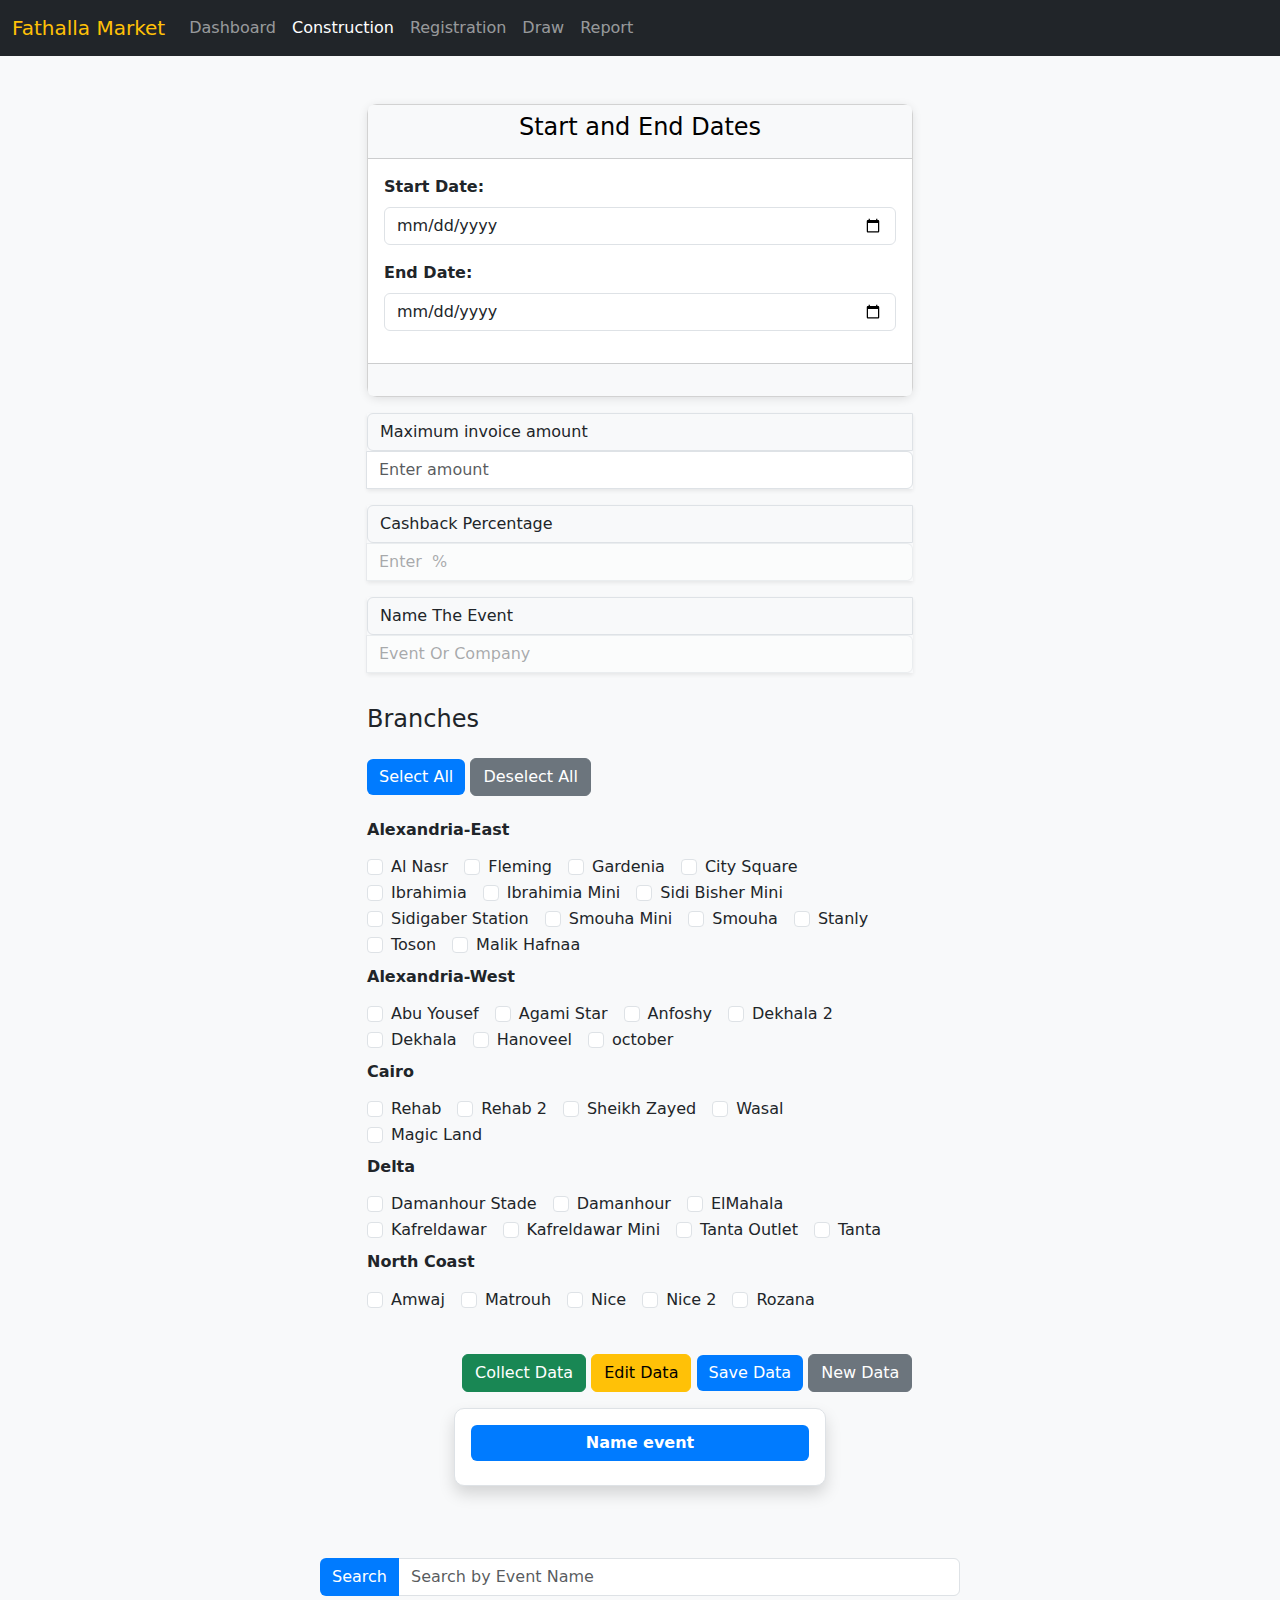
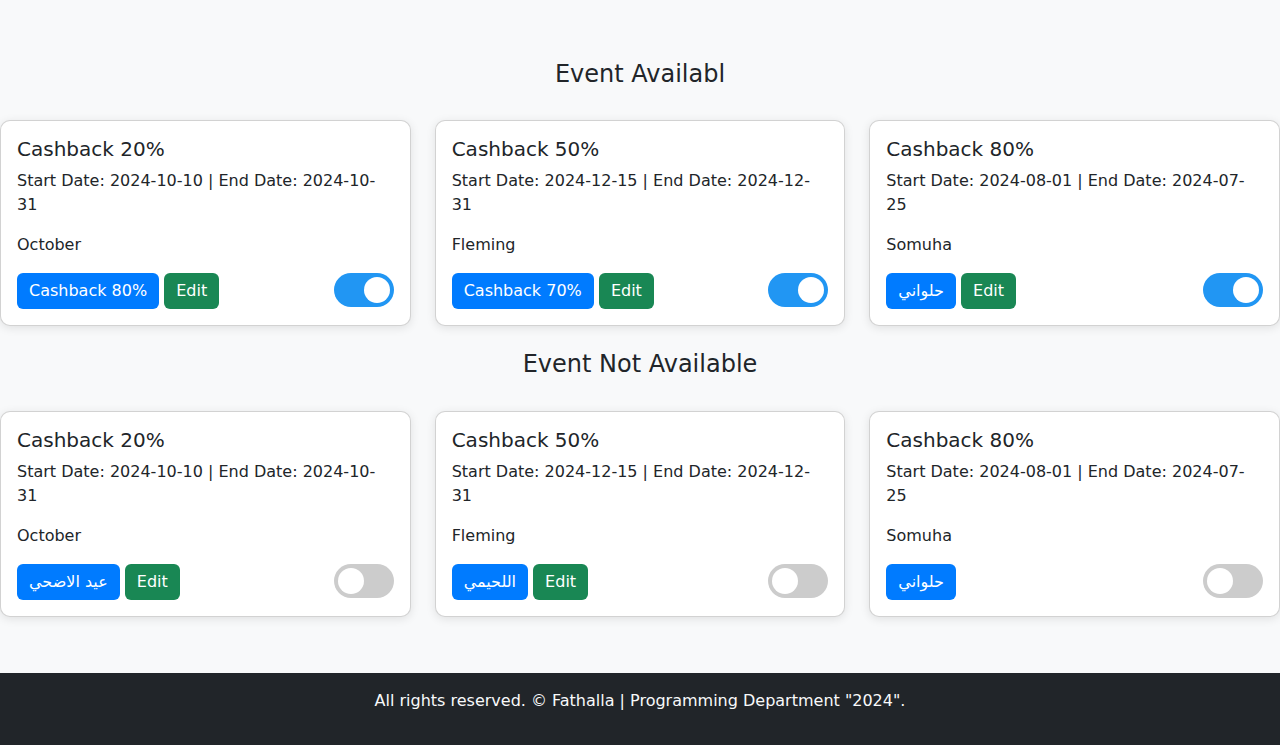
<file: Construction.html>
<!DOCTYPE html>
<html lang="en">
<head>
    <meta charset="UTF-8">
    <meta name="viewport" content="width=device-width, initial-scale=1.0">
    <title>Dashboard</title>
    <!-- Bootstrap CSS -->
    <link rel="stylesheet" href="css/bootstrap.min.css">
    <!--  Custom CSS -->
    <link rel="stylesheet" href="css/stylee.css">      
</head>
<body>
    <header>

    </header>

    <nav class="navbar navbar-expand-lg navbar-dark bg-dark">
            <div class="container-fluid">
                    <a href="index.html" class="navbar-brand text-warning">Fathalla Market</a>

                    <button class="navbar-toggler" type="button" data-bs-toggle="collapse" data-bs-target="#navbarNav" aria-controls="navbarNav" aria-expanded="false" aria-label="Toggle navigation">
                        <span class="navbar-toggler-icon"></span>
                    </button>

                <div class="collapse navbar-collapse" id="navbarNav">
                    <ul class="navbar-nav ">
                        <li class="nav-item">
                            <a class="nav-link " href="Dashboard.html">Dashboard</a>
                    </li>
                        <li class="nav-item">
                                <a class="nav-link active" href="#">Construction</a>
                        </li>
                        <li class="nav-item"></li>
                            <a class="nav-link" href="Registration.html">Registration</a>
                        </li>
                        <li class="nav-item">
                            <a class="nav-link" href="Draw.html">Draw</a>
                        </li>
                        <li class="nav-item">
                            <a class="nav-link" href="Report.html">Report</a>
                        </li>
                    </ul>
                </div>
            </div>
    </nav>

<main>

    <section>
        <div class="container mt-5">
            <div class="row justify-content-center">
                
                <div class="col-md-6">
                    <div class="card">
                        <div class="card-header bg-light text-black text-center">
                            <h4> Start and End Dates</h4>
                        </div>

                 <!-- Date Form -->
                        <div class="card-body">
                            <form id="dateForm">
                
                                <div class="mb-3">
                                    <label for="startDate" class="form-label">Start Date:</label>
                                    <input type="date" class="form-control" id="startDate" name="startDate" required>
                                </div>
                                <div class="mb-3">
                                    <label for="endDate" class="form-label">End Date:</label>
                                    <input type="date" class="form-control" id="endDate" name="endDate" required>
                                </div>
                            </form>
                        </div>

                        <div class="card-footer text-center bg-light">
                            <p id="output" class="text-dark bg-light"></p>
                        </div>
                    </div>
                </div>
            </div>
        </div>
    

        <!-- Invoice and Cashback Input -->
        <div class="container mt-3">
            <div class="row">
                <div class="col-md-6 offset-md-3">
                    <div class="input-group shadow-sm">
                        <label for="invoice" class="input-group-text w-100">Maximum invoice amount</label>
                        <input type="number" id="invoice" class="form-control" placeholder="Enter amount">
                    </div>
                </div>
            </div>
        </div>
        
        <div class="container mt-3">
            <div class="row">
                <div class="col-md-6 offset-md-3">
                    <div class="input-group shadow-sm">
                        <label for="Cashback" class="input-group-text text-capitalize w-100">Cashback percentage</label>
                        <input type="number" id="Cashback" class="form-control opacity-50" placeholder="Enter  %">
                    </div>
                </div>
            </div>
        </div>
        
        <div class="container mt-3">
            <div class="row">
                <div class="col-md-6 offset-md-3">
                    <div class="input-group shadow-sm">
                        <label for="event" class="input-group-text text-capitalize w-100">Name the event</label>
                        <input type="text" id="event" class="form-control opacity-50" placeholder="Event Or Company">
                    </div>
                </div>
            </div>
        </div>


        <!-- Checkbox Select/Deselect -->
        <div class="container mt-3">
            <div class="row">
                <div class="col-md-6 offset-md-3">
                    <h4 class="py-3">Branches</h4>
                    <button class="btn btn-primary mb-3" id="selectAllBtn" type="button">Select All</button>
                    <button class="btn btn-secondary mb-3" id="deselectAllBtn" type="button">Deselect All</button>
    
                    <h6 class="py-2 fw-bold">Alexandria-East</h6>
    
                    <form class="d-flex flex-wrap" id="branchForm">
            
                <div class="form-check me-3">
                <input class="form-check-input" type="checkbox" value="Al Nasr" id="checkbox2">
                <label class="form-check-label" for="checkbox2">
                    Al Nasr
                </label>
                </div>

            <div class="form-check me-3">
                <input class="form-check-input" type="checkbox" value="Fleming" id="checkbox3">
                <label class="form-check-label" for="checkbox3">
                    Fleming
                </label>
            </div>
            <div class="form-check me-3">
                <input class="form-check-input" type="checkbox" value="Gardenia" id="checkbox4">
                <label class="form-check-label" for="checkbox4">
                    Gardenia
                </label>
            </div>
            <div class="form-check me-3">
                <input class="form-check-input" type="checkbox" value="City Square" id="checkbox5">
                <label class="form-check-label" for="checkbox5">
                    City Square
                </label>
            </div>
            <div class="form-check me-3">
                <input class="form-check-input" type="checkbox" value="Ibrahimia" id="checkbox6">
                <label class="form-check-label" for="checkbox6">
                    Ibrahimia
                </label>
            </div>
            <div class="form-check me-3">
                <input class="form-check-input" type="checkbox" value="Ibrahimia Mini" id="checkbox7">
                <label class="form-check-label" for="checkbox7">
                    Ibrahimia Mini
                </label>
            </div>
            <div class="form-check me-3">
                <input class="form-check-input" type="checkbox" value="Sidi Bisher Mini" id="checkbox8">
                <label class="form-check-label" for="checkbox8">
                    Sidi Bisher Mini
                </label>
            </div>
            <div class="form-check me-3">
                <input class="form-check-input" type="checkbox" value="Sidigaber Station" id="checkbox9">
                <label class="form-check-label" for="checkbox9">
                    Sidigaber Station
                </label>
            </div>
            <div class="form-check me-3">
                <input class="form-check-input" type="checkbox" value="Smouha Mini" id="checkbox9">
                <label class="form-check-label" for="checkbox10">
                    Smouha Mini
                </label>
            </div>
            <div class="form-check me-3">
                <input class="form-check-input" type="checkbox" value="Smouha" id="checkbox9">
                <label class="form-check-label" for="checkbox11">
                    Smouha
                </label>
            </div>
            <div class="form-check me-3">
                <input class="form-check-input" type="checkbox" value="Stanly" id="checkbox9">
                <label class="form-check-label" for="checkbox12">
                    Stanly
                </label>
            </div>
            <div class="form-check me-3">
                <input class="form-check-input" type="checkbox" value="Toson" id="checkbox9">
                <label class="form-check-label" for="checkbox13">
                    Toson
                </label>
            </div>
            <div class="form-check me-3">
                <input class="form-check-input" type="checkbox" value="Malik Hafnaa" id="checkbox9">
                <label class="form-check-label" for="checkbox14">
                    Malik Hafnaa
                </label>
            </div>

                
            <h6 class="py-2 fw-bold">Alexandria-West</h6> <!-- Will display on its own line -->

            <div class="form-check me-3">
                <input class="form-check-input" type="checkbox" value="Abu Yousef" id="checkbox9">
                <label class="form-check-label" for="checkbox15">
                    Abu Yousef
                </label>
            </div>
            <div class="form-check me-3">
                <input class="form-check-input" type="checkbox" value="Agami Star" id="checkbox9">
                <label class="form-check-label" for="checkbox16">
                    Agami Star
                </label>
            </div>
            <div class="form-check me-3">
                <input class="form-check-input" type="checkbox" value="Anfoshy" id="checkbox9">
                <label class="form-check-label" for="checkbox17">
                    Anfoshy
                </label>
            </div>
            <div class="form-check me-3">
                <input class="form-check-input" type="checkbox" value="Dekhala 2" id="checkbox9">
                <label class="form-check-label" for="checkbox18">
                    Dekhala 2
                </label>
            </div>
            <div class="form-check me-3">
                <input class="form-check-input" type="checkbox" value="Dekhala" id="checkbox9">
                <label class="form-check-label" for="checkbox19">
                    Dekhala
                </label>
            </div>
            <div class="form-check me-3">
                <input class="form-check-input" type="checkbox" value="Hanoveel" id="checkbox9">
                <label class="form-check-label" for="checkbox20">
                    Hanoveel
                </label>
            </div>
            <div class="form-check me-3">
                <input class="form-check-input" type="checkbox" value="october" id="checkbox9">
                <label class="form-check-label" for="checkbox21">
                    october
                </label>
            </div>

            <h6 class="py-2 fw-bold">Cairo</h6> <!-- Will display on its own line -->

            <div class="form-check me-3">
                <input class="form-check-input" type="checkbox" value="Rehab" id="checkbox9">
                <label class="form-check-label" for="checkbox22">
                    Rehab
                </label>
            </div>
            <div class="form-check me-3">
                <input class="form-check-input" type="checkbox" value="Rehab 2" id="checkbox9">
                <label class="form-check-label" for="checkbox23">
                    Rehab 2
                </label>
            </div>
            <div class="form-check me-3">
                <input class="form-check-input" type="checkbox" value="Sheikh Zayed" id="checkbox9">
                <label class="form-check-label" for="checkbox24">
                    Sheikh Zayed
                </label>
            </div>
            <div class="form-check me-3">
                <input class="form-check-input" type="checkbox" value="Wasal" id="checkbox9">
                <label class="form-check-label" for="checkbox25">
                    Wasal
                </label>
            </div>
            <div class="form-check me-3">
                <input class="form-check-input" type="checkbox" value="Magic Land" id="checkbox9">
                <label class="form-check-label" for="checkbox26">
                    Magic Land
                </label>
            </div>

            <h6 class="py-2 fw-bold">Delta</h6> <!-- Will display on its own line -->

            <div class="form-check me-3">
                <input class="form-check-input" type="checkbox" value="Damanhour Stade" id="checkbox9">
                <label class="form-check-label" for="checkbox27">
                    Damanhour Stade
                </label>
            </div>
            <div class="form-check me-3">
                <input class="form-check-input" type="checkbox" value="Damanhour" id="checkbox9">
                <label class="form-check-label" for="checkbox28">
                    Damanhour
                </label>
            </div>
            <div class="form-check me-3">
                <input class="form-check-input" type="checkbox" value="ElMahala" id="checkbox9">
                <label class="form-check-label" for="checkbox29">
                    ElMahala
                </label>
            </div>
            <div class="form-check me-3">
                <input class="form-check-input" type="checkbox" value="Kafreldawar" id="checkbox9">
                <label class="form-check-label" for="checkbox30">
                    Kafreldawar
                </label>
            </div>
            <div class="form-check me-3">
                <input class="form-check-input" type="checkbox" value="Kafreldawar Mini" id="checkbox9">
                <label class="form-check-label" for="checkbox31">
                    Kafreldawar Mini
                </label>
            </div>
            <div class="form-check me-3">
                <input class="form-check-input" type="checkbox" value="Tanta Outlet" id="checkbox9">
                <label class="form-check-label" for="checkbox32">
                    Tanta Outlet
                </label>
            </div>
            <div class="form-check me-3">
                <input class="form-check-input" type="checkbox" value="Tanta" id="checkbox9">
                <label class="form-check-label" for="checkbox33">
                    Tanta
                </label>
            </div>
            <h6 class="py-2 fw-bold">North Coast</h6> <!-- Will display on its own line -->

            <div class="form-check me-3">
                <input class="form-check-input" type="checkbox" value="Amwaj" id="checkbox9">
                <label class="form-check-label" for="checkbox34">
                    Amwaj
                </label>
            </div>
            <div class="form-check me-3">
                <input class="form-check-input" type="checkbox" value="Matrouh" id="checkbox9">
                <label class="form-check-label" for="checkbox35">
                    Matrouh
                </label>
            </div>
            <div class="form-check me-3">
                <input class="form-check-input" type="checkbox" value="Nice" id="checkbox9">
                <label class="form-check-label" for="checkbox36">
                    Nice
                </label>
            </div>
            <div class="form-check me-3">
                <input class="form-check-input" type="checkbox" value="Nice 2" id="checkbox9">
                <label class="form-check-label" for="checkbox37">
                    Nice 2
                </label>
            </div>
            <div class="form-check me-3">
                <input class="form-check-input" type="checkbox" value="Rozana" id="checkbox9">
                <label class="form-check-label" for="checkbox38">
                    Rozana
                </label>
            </div>

        </form>
        </div>
        </div>
        </div>

   <!-- Buttons in one line -->
   <div class="container mt-3 py-4">
        <div class="row">
             <div class="col-md-6 offset-md-4 ">
                <button class="btn btn-success" id="collectDataBtn" type="button">Collect Data</button>
                <button class="btn btn-warning" id="editDataBtn" type="button">Edit Data</button>
                <button class="btn btn-primary" id="saveDataBtn" type="button">Save Data</button>
                <button class="btn btn-secondary" id="newDataBtn" type="button">New Data</button>
             </div>
        </div>
    
            <!-- Display Collected Data -->
                <div class="card col-md-4 offset-md-4 mt-3  shadow border p-3 ">
                    <h5 class="btn btn-primary fw-bold" id="eventHeading">Name event</h5> <!-- This heading will be updated -->
                    <div id="displayData" class=""></div>
                </div>

    </div>
 </div>
    </section>
    <section>
        <div class="bg-light py-5">

            <!-- Search Bar and Filter Button -->
        <div class="mb-5 col-md-6 offset-md-3">
            <div class="input-group">
            <button class="btn btn-primary" onclick="filterEvents()">Search</button>
            <input type="text" id="searchInput" class="form-control " placeholder="Search by Event Name">
            </div>
        </div>
    
        <div class="row" id="eventList">

         <!-- Cards Section Event Available -->
            <h4 class="text-center py-3">Event Availabl </h4>

                        <div class="col-md-4 py-2">
                            <div class="card">
                                <div class="card-body">
                                    <h5 class="card-title">Cashback 20%</h5>
                                    <p class="card-text">Start Date: 2024-10-10 | End Date: 2024-10-31</p>
                                    <p>October</p>
                                    <a href="#" class="btn btn-primary">Cashback 80%</a>
                                    <button type="button" class="btn edit-btn">Edit</button>
                                    <label class="switch float-end">
                                        <input type="checkbox" id="toggleSwitch" checked>
                                        <span class="slider"></span>
                                    </label>
                                </div>
                            </div>
                        </div>
                
                        <div class="col-md-4 py-2">
                            <div class="card">
                                <div class="card-body">
                                    <h5 class="card-title">Cashback 50%</h5>
                                    <p class="card-text">Start Date: 2024-12-15 | End Date: 2024-12-31</p>
                                    <p>Fleming</p>
                                    <a href="#" class="btn btn-primary">Cashback 70%</a>
                                    <button type="button" class="btn edit-btn">Edit</button>
                                    <label class="switch float-end">
                                        <input type="checkbox" id="toggleSwitch" checked>
                                        <span class="slider"></span>
                                    </label>
                                </div>
                            </div>
                        </div>
                
                        <div class="col-md-4 py-2">
                            <div class="card">
                                <div class="card-body">
                                    <h5 class="card-title">Cashback 80%</h5>
                                    <p class="card-text">Start Date: 2024-08-01 | End Date: 2024-07-25</p>
                                    <p>Somuha</p>
                                    <a href="#" class="btn btn-primary">حلواني</a>
                                    <button type="button" class="btn edit-btn">Edit</button>
                                    <label class="switch float-end">
                                        <input type="checkbox" id="toggleSwitch" checked>
                                        <span class="slider"></span>
                                    </label>
                                </div>
                            </div>
                        </div>

        <!-- Cards Section Not Available -->
                <h4 class="text-center py-3 ">Event Not Available</h4>

                        <div class="col-md-4 py-2">
                            <div class="card ">
                                <div class="card-body ">
                                    <h5 class="card-title ">Cashback 20%</h5>
                                    <p class="card-text ">Start Date: 2024-10-10 | End Date: 2024-10-31</p>
                                    <p>October</p>
                                    <a href="#" class="btn btn-primary"">عيد الاضحي </a>
                                    <!-- btn Edit  -->
                                    <button type="button" class="btn edit-btn">Edit</button>
                                    <label class="switch float-end ">
                                        <input type="checkbox" id="toggleSwitch">
                                        <span class="slider"></span>
                                    </label>
                                </div>
                            </div>
                        </div>

                        <div class="col-md-4 py-2">
                            <div class="card">
                                <div class="card-body">
                                    <h5 class="card-title">Cashback 50%</h5>
                                    <p class="card-text">Start Date: 2024-12-15 | End Date: 2024-12-31</p>
                                    <p>Fleming</p>
                                    <a href="#" class="btn btn-primary">اللحيمي</a>
                                    <!-- btn Edit  -->
                                    <button type="button" class="btn edit-btn">Edit</button>
                                    <label class="switch float-end ">
                                        <input type="checkbox" id="toggleSwitch  " >
                                        <span class="slider"></span>
                                    </label>
                                </div>
                            </div>
                        </div>

                        <div class="col-md-4 py-2">
                            <div class="card">
                                <div class="card-body">
                                    <h5 class="card-title">Cashback 80%</h5>
                                    <p class="card-text">Start Date: 2024-08-01 | End Date: 2024-07-25</p>
                                    <p>Somuha</p>
                                        <a href="#" class="btn btn-primary">حلواني </a>
                                        <label class="switch float-end ">
                                            <input type="checkbox" id="toggleSwitch ">
                                            <span class="slider"></span>
                                        </label>
                                </div>
                            </div>
                        </div>

                
        </div>
        </div>
    </section>

</main>

    <!-- Footer -->
    <footer class="bg-dark text-light text-center py-3 ">
        <div class="container">
        <p>All rights reserved. © Fathalla | Programming Department "2024".</p>
        </div>
    </footer>



    
    <!-- Bootstrap JS and dependencies -->
    <script src="https://code.jquery.com/jquery-3.5.1.slim.min.js"></script>
    <script src="https://cdn.jsdelivr.net/npm/@popperjs/core@2.0.7/dist/umd/popper.min.js"></script>
    <script src="https://stackpath.bootstrapcdn.com/bootstrap/4.5.2/js/bootstrap.min.js"></script>
    <script src="https://cdn.jsdelivr.net/npm/@popperjs/core@2.0.7/dist/umd/popper.min.js"></script>

    <!-- JavaScript --> 
    <script src="js/bootstrap.bundle.min.js"></script>
    <script src="js/scripts.js"></script>

        <!-- Scripts -->
        <script>
            // Select/Deselect functionality for checkboxes
            document.getElementById('selectAllBtn').addEventListener('click', function() {
                document.querySelectorAll('#branchForm input[type="checkbox"]').forEach(checkbox => {
                    checkbox.checked = true;
                });
            });
        
            document.getElementById('deselectAllBtn').addEventListener('click', function() {
                document.querySelectorAll('#branchForm input[type="checkbox"]').forEach(checkbox => {
                    checkbox.checked = false;
                });
            });
        
            // Collect and display form data
            document.getElementById('collectDataBtn').addEventListener('click', function() {
                // Get the values from the form
                const startDate = document.getElementById('startDate').value;
                const endDate = document.getElementById('endDate').value;
                const invoiceAmount = document.getElementById('invoice').value;
                const cashbackPercentage = document.getElementById('Cashback').value;
                const eventName = document.getElementById('event').value;
        
                // Get checked branches
                let branches = [];
                document.querySelectorAll('#branchForm input[type="checkbox"]:checked').forEach(checkbox => {
                    branches.push(checkbox.value);
                });
        
                // Display collected data
                const displayData = document.getElementById('displayData');
                displayData.innerHTML = `
                    <p><strong>Start Date:</strong> ${startDate}</p>
                    <p><strong>End Date:</strong> ${endDate}</p>
                    <p><strong>Invoice Amount:</strong> ${invoiceAmount}</p>
                    <p><strong>Cashback Percentage:</strong> ${cashbackPercentage}</p>
                    <p><strong>Event Name:</strong> ${eventName}</p>
                    <p><strong>Selected Branches:</strong> ${branches.join(', ')}</p>
                `;
        
                // Disable form inputs after collecting data
                document.querySelectorAll('input').forEach(input => {
                    input.disabled = true;
                });
            });
        
            // Edit Data functionality
            document.getElementById('editDataBtn').addEventListener('click', function() {
                // Enable form inputs for editing
                document.querySelectorAll('input').forEach(input => {
                    input.disabled = false;
                });
            });
        
            // Save Data functionality
            document.getElementById('saveDataBtn').addEventListener('click', function() {
                // Keep the data displayed as saved
                alert('Data has been saved.');
        
                // Disable all inputs again after saving
                document.querySelectorAll('input').forEach(input => {
                    input.disabled = true;
                });
            });
        
            // New Data functionality
            document.getElementById('newDataBtn').addEventListener('click', function() {
                // Clear all form fields and checkboxes
                document.querySelectorAll('input').forEach(input => {
                    input.disabled = false; // Enable inputs
                    input.value = ''; // Clear text fields
                    input.checked = false; // Clear checkboxes
                });
        
                // Clear the displayed data
                document.getElementById('displayData').innerHTML = '';
            });
        </script>
     <script>
        // Get the event input field and the event heading
        const eventInput = document.getElementById('event');
        const eventHeading = document.getElementById('eventHeading');
    
        // Add an event listener to the event input field to detect changes
        eventInput.addEventListener('input', function() {
            // Update the event heading with the current input value or default text if empty
            eventHeading.textContent = eventInput.value || 'Name the event';
        });
    </script>
</body>
</html>
</file>
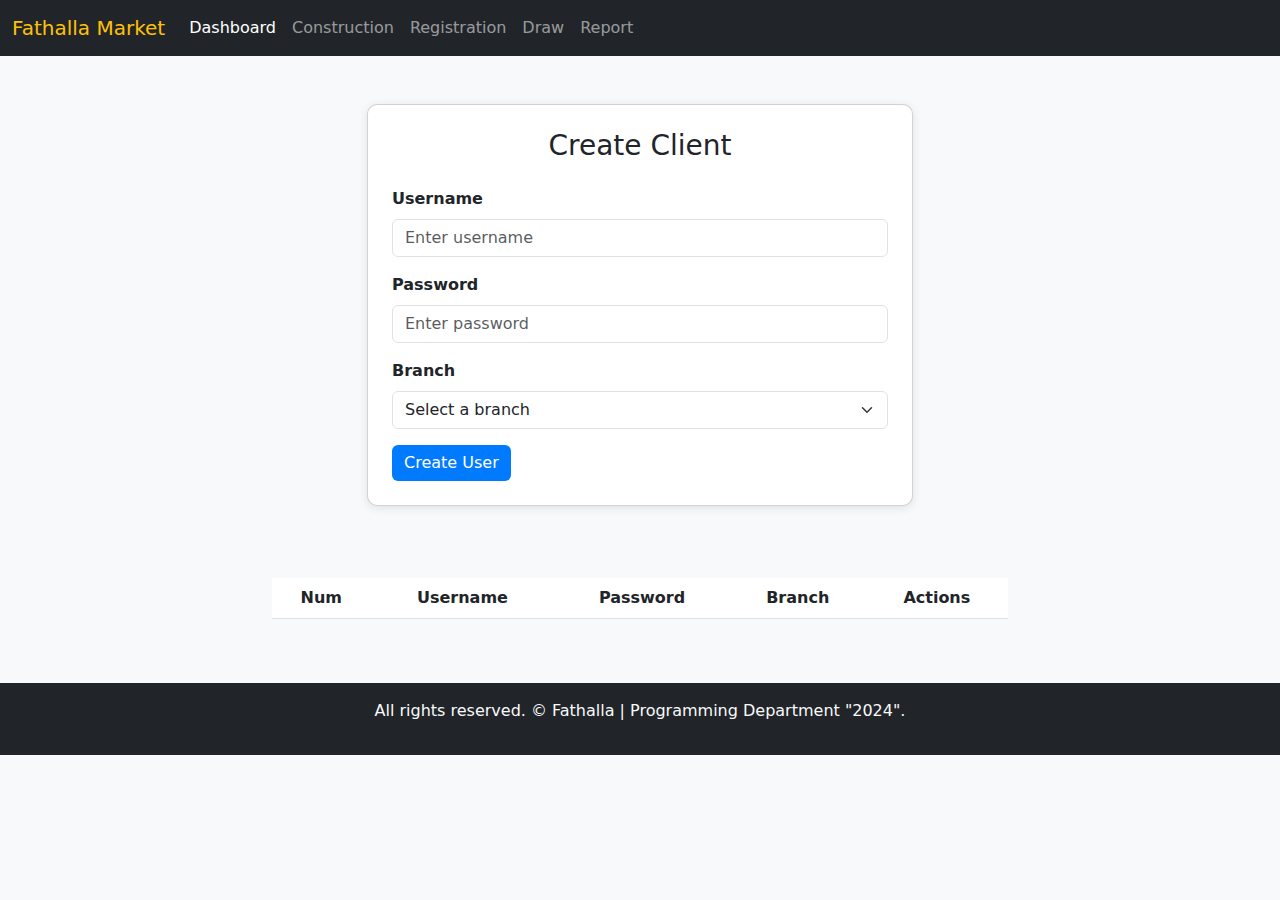
<file: Dashboard.html>
<!DOCTYPE html>
<html lang="en">
<head>
    <meta charset="UTF-8">
    <meta name="viewport" content="width=device-width, initial-scale=1.0">
    <title>Dashboard</title>
    <!-- Bootstrap CSS -->
    <link rel="stylesheet" href="css/bootstrap.min.css">
    <!--  Custom CSS -->
    <link rel="stylesheet" href="css/stylee.css">    
</head>

<body>

<nav class="navbar navbar-expand-lg navbar-dark bg-dark">
        <div class="container-fluid">
                <a href="index.html" class="navbar-brand text-warning">Fathalla Market</a>

                <button class="navbar-toggler" type="button" data-bs-toggle="collapse" data-bs-target="#navbarNav" aria-controls="navbarNav" aria-expanded="false" aria-label="Toggle navigation">
                    <span class="navbar-toggler-icon"></span>
                </button>

            <div class="collapse navbar-collapse" id="navbarNav">
                <ul class="navbar-nav ">
                    <li class="nav-item">
                        <a class="nav-link active " href="Dashboard.html">Dashboard</a>
                </li>
                    <li class="nav-item">
                            <a class="nav-link " href="Construction.html">Construction</a>
                    </li>
                    <li class="nav-item"></li>
                        <a class="nav-link" href="Registration.html">Registration</a>
                    </li>
                    <li class="nav-item">
                        <a class="nav-link" href="Draw.html">Draw</a>
                    </li>
                    <li class="nav-item">
                        <a class="nav-link" href="Report.html">Report</a>
                    </li>
                </ul>
            </div>
        </div>
</nav>

<div class="container">
    <div class="row justify-content-center">
        <div class="col-lg-6">
            <div class="card p-4 mt-5">
                <h3 class="text-center mb-4">Create Client</h3>
                <form id="userForm">
                    <div class="mb-3">
                        <label for="username" class="form-label">Username</label>
                        <input type="text" class="form-control" id="username" placeholder="Enter username" required>
                    </div>
                    <div class="mb-3">
                        <label for="password" class="form-label">Password</label>
                        <input type="password" class="form-control" id="password" placeholder="Enter password" required>
                    </div>
                    <div class="mb-3">
                        <label for="branch" class="form-label">Branch</label>
                        <select class="form-select" id="branch" required>
                            <option value="">Select a branch</option>
                            <option value="New York">New York</option>
                            <option value="Los Angeles">Los Angeles</option>
                            <option value="Chicago">Chicago</option>
                            <option value="San Francisco">San Francisco</option>
                        </select>
                    </div>
                    <input type="hidden" id="editingUserId"> <!-- Hidden field to track editing user -->
                    <button type="submit" class="btn btn-primary" id="submitButton">Create User</button>
                </form>
                <div class="alert alert-success mt-3 d-none" id="successMsg">
                    User has been created successfully!
                </div>
                <div class="alert alert-danger mt-3 d-none" id="errorMsg">
                    Please fill out all fields!
                </div>
            </div>
        </div>
    </div>

    <!-- User table -->
    <div class="row justify-content-center py-5 text-center ">
        <div class="col-lg-8">
            <table class="table table-striped mt-4 " id="userTable">
                <thead>
                    <tr>
                        <th>Num</th>
                        <th>Username</th>
                        <th>Password</th>
                        <th>Branch</th>
                        <th>Actions</th>
                    </tr>
                </thead>
                <tbody class="py-5">
                    <!-- Users will be added dynamically here -->
                </tbody>
            </table>
        </div>
    </div>
</div>

<!-- Custom JS -->
<script>
    let userCount = 0; // To keep track of the number of users created
    let users = []; // To store users data

    document.getElementById('userForm').addEventListener('submit', function(e) {
        e.preventDefault(); // Prevent form submission

        // Get form values
        var username = document.getElementById('username').value;
        var password = document.getElementById('password').value;
        var branch = document.getElementById('branch').value;
        var editingUserId = document.getElementById('editingUserId').value;

        // Validate form inputs
        if(username === "" || password === "" || branch === "") {
            document.getElementById('errorMsg').classList.remove('d-none');
            document.getElementById('successMsg').classList.add('d-none');
        } else {
            document.getElementById('errorMsg').classList.add('d-none');
            document.getElementById('successMsg').classList.remove('d-none');

            if (editingUserId) {
                // Update existing user
                updateUser(editingUserId, username, password, branch);
            } else {
                // Add new user to the table
                addUserToTable(username, password, branch);
            }

            // Clear form fields after submission
            document.getElementById('userForm').reset();
            document.getElementById('editingUserId').value = ""; // Reset editing flag
            document.getElementById('submitButton').textContent = "Create User"; // Change button text back
        }
    });

    function addUserToTable(username, password, branch) {
        userCount++; // Increment user count

        let user = {
            id: userCount,
            username: username,
            password: password,
            branch: branch
        };

        users.push(user);

        // Create a new row
        var table = document.getElementById('userTable').getElementsByTagName('tbody')[0];
        var newRow = table.insertRow();

        // Insert cells
        var cell1 = newRow.insertCell(0);
        var cell2 = newRow.insertCell(1);
        var cell3 = newRow.insertCell(2);
        var cell4 = newRow.insertCell(3);
        var cell5 = newRow.insertCell(4);

        // Add content to cells
        cell1.innerHTML = userCount; // User count as the ID
        cell2.innerHTML = username;
        cell3.innerHTML = password; // In a real app, you wouldn't display passwords!
        cell4.innerHTML = branch;
        cell5.innerHTML = `<button class="btn btn-warning btn-sm" onclick="editUser(${userCount})">Edit</button>`;
    }

    function editUser(userId) {
        let user = users.find(u => u.id === userId);

        if (user) {
            document.getElementById('username').value = user.username;
            document.getElementById('password').value = user.password;
            document.getElementById('branch').value = user.branch;
            document.getElementById('editingUserId').value = user.id; // Set the editing ID
            document.getElementById('submitButton').textContent = "Save Changes"; // Change button text
        }
    }

    function updateUser(userId, username, password, branch) {
        let userIndex = users.findIndex(u => u.id === parseInt(userId));

        if (userIndex > -1) {
            users[userIndex].username = username;
            users[userIndex].password = password;
            users[userIndex].branch = branch;

            // Update the table row
            let table = document.getElementById('userTable').getElementsByTagName('tbody')[0];
            let row = table.rows[userIndex];

            row.cells[1].innerHTML = username;
            row.cells[2].innerHTML = password;
            row.cells[3].innerHTML = branch;
        }
    }
</script>

<!-- Footer -->
<footer class="bg-dark text-light text-center py-3 ">
    <div class="container">
<p>All rights reserved. © Fathalla | Programming Department "2024".</p>
    </div>
</footer>





<!-- Bootstrap JS and dependencies -->
<script src="https://code.jquery.com/jquery-3.5.1.slim.min.js"></script>
<script src="https://cdn.jsdelivr.net/npm/@popperjs/core@2.0.7/dist/umd/popper.min.js"></script>
<script src="https://stackpath.bootstrapcdn.com/bootstrap/4.5.2/js/bootstrap.min.js"></script>
<script src="https://cdn.jsdelivr.net/npm/@popperjs/core@2.0.7/dist/umd/popper.min.js"></script>

<!-- JavaScript -->
<script src="js/bootstrap.bundle.min.js"></script>
<script src="js/scripts.js"></script>

</body>
</html>
</file>
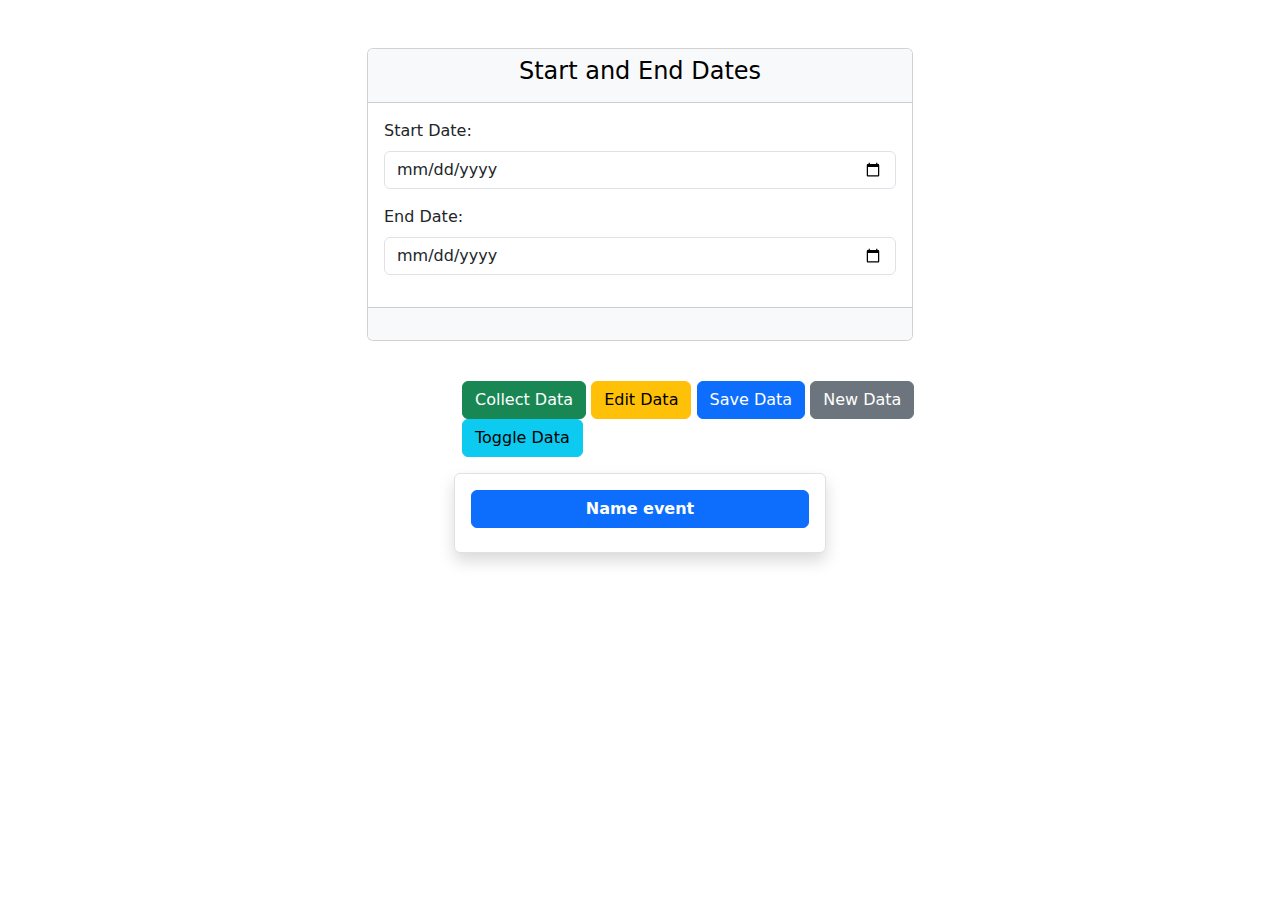
<file: test.html>
<!DOCTYPE html>
<html lang="en">
<head>
    <meta charset="UTF-8">
    <meta name="viewport" content="width=device-width, initial-scale=1.0">
    <title>Form Data Collection</title>
    <link href="https://cdn.jsdelivr.net/npm/bootstrap@5.3.0/dist/css/bootstrap.min.css" rel="stylesheet">
</head>
<body>

    <section>
        <div class="container mt-5">
            <div class="row justify-content-center">
                <div class="col-md-6">
                    <div class="card">
                        <div class="card-header bg-light text-black text-center">
                            <h4> Start and End Dates</h4>
                        </div>
                        <div class="card-body">
                            <form id="dateForm">
                                <div class="mb-3">
                                    <label for="startDate" class="form-label">Start Date:</label>
                                    <input type="date" class="form-control" id="startDate" name="startDate" required>
                                </div>
                                <div class="mb-3">
                                    <label for="endDate" class="form-label">End Date:</label>
                                    <input type="date" class="form-control" id="endDate" name="endDate" required>
                                </div>
                            </form>
                        </div>
                        <div class="card-footer text-center bg-light">
                            <p id="output" class="text-dark bg-light"></p>
                        </div>
                    </div>
                </div>
            </div>
        </div>
    
        <!-- Other Input Sections -->
    
        <div class="container mt-3 py-4">
            <div class="row">
                <div class="col-md-6 offset-md-4 ">
                    <button class="btn btn-success" id="collectDataBtn" type="button">Collect Data</button>
                    <button class="btn btn-warning" id="editDataBtn" type="button">Edit Data</button>
                    <button class="btn btn-primary" id="saveDataBtn" type="button">Save Data</button>
                    <button class="btn btn-secondary" id="newDataBtn" type="button">New Data</button>
                    <button class="btn btn-info" id="toggleDataBtn" type="button">Toggle Data</button> <!-- New Toggle Button -->
                </div>
            </div>
    
            <!-- Display Collected Data -->
            <div class="card col-md-4 offset-md-4 mt-3 shadow border p-3">
                <h5 class="btn btn-primary fw-bold" id="eventHeading">Name event</h5> <!-- This heading will be updated -->
                <div id="displayData" class="d-none"></div> <!-- Initially Hidden -->
            </div>
        </div>
    </section>
    
    <script>
        // Toggle button functionality
        document.getElementById('toggleDataBtn').addEventListener('click', function() {
            var displayData = document.getElementById('displayData');
            if (displayData.classList.contains('d-none')) {
                displayData.classList.remove('d-none');
            } else {
                displayData.classList.add('d-none');
            }
        });
    
        // Example Data Collection (for demonstration purposes)
        document.getElementById('collectDataBtn').addEventListener('click', function() {
            var eventHeading = document.getElementById('eventHeading');
            var displayData = document.getElementById('displayData');
            var startDate = document.getElementById('startDate').value;
            var endDate = document.getElementById('endDate').value;
            var eventName = document.getElementById('event').value;
            
            // Collect data and display it
            displayData.innerHTML = `
                <p><strong>Event:</strong> ${eventName}</p>
                <p><strong>Start Date:</strong> ${startDate}</p>
                <p><strong>End Date:</strong> ${endDate}</p>
            `;
            
            // Update heading with event name
            eventHeading.innerHTML = eventName || 'Name event';
            
            // Ensure the data is shown after collection
            displayData.classList.remove('d-none');
        });
    </script>
    


<!-- Scripts -->
<script>
    // Select/Deselect functionality for checkboxes
    document.getElementById('selectAllBtn').addEventListener('click', function() {
        document.querySelectorAll('#branchForm input[type="checkbox"]').forEach(checkbox => {
            checkbox.checked = true;
        });
    });

    document.getElementById('deselectAllBtn').addEventListener('click', function() {
        document.querySelectorAll('#branchForm input[type="checkbox"]').forEach(checkbox => {
            checkbox.checked = false;
        });
    });

    // Collect and display form data
    document.getElementById('collectDataBtn').addEventListener('click', function() {
        // Get the values from the form
        const startDate = document.getElementById('startDate').value;
        const endDate = document.getElementById('endDate').value;
        const invoiceAmount = document.getElementById('invoice').value;
        const cashbackPercentage = document.getElementById('Cashback').value;
        const eventName = document.getElementById('event').value;

        // Get checked branches
        let branches = [];
        document.querySelectorAll('#branchForm input[type="checkbox"]:checked').forEach(checkbox => {
            branches.push(checkbox.value);
        });

        // Display collected data
        const displayData = document.getElementById('displayData');
        displayData.innerHTML = `
            <p><strong>Start Date:</strong> ${startDate}</p>
            <p><strong>End Date:</strong> ${endDate}</p>
            <p><strong>Invoice Amount:</strong> ${invoiceAmount}</p>
            <p><strong>Cashback Percentage:</strong> ${cashbackPercentage}</p>
            <p><strong>Event Name:</strong> ${eventName}</p>
            <p><strong>Selected Branches:</strong> ${branches.join(', ')}</p>
        `;

        // Disable form inputs after collecting data
        document.querySelectorAll('input').forEach(input => {
            input.disabled = true;
        });
    });

    // Edit Data functionality
    document.getElementById('editDataBtn').addEventListener('click', function() {
        // Enable form inputs for editing
        document.querySelectorAll('input').forEach(input => {
            input.disabled = false;
        });
    });

    // Save Data functionality
    document.getElementById('saveDataBtn').addEventListener('click', function() {
        // Keep the data displayed as saved
        alert('Data has been saved.');

        // Disable all inputs again after saving
        document.querySelectorAll('input').forEach(input => {
            input.disabled = true;
        });
    });

    // New Data functionality
    document.getElementById('newDataBtn').addEventListener('click', function() {
        // Clear all form fields and checkboxes
        document.querySelectorAll('input').forEach(input => {
            input.disabled = false; // Enable inputs
            input.value = ''; // Clear text fields
            input.checked = false; // Clear checkboxes
        });

        // Clear the displayed data
        document.getElementById('displayData').innerHTML = '';
    });
</script>
</body>
</html>
</file>
<file: css/stylee.css>
body{
  background-color: #f8f9fa;
}
.content {
  flex: 1;
}


/* page login */
/* Center the login container on the page */
  
  .card-header {
    background-color: #ffffff;
  }
  
  .btn-primary {
    background-color: #007bff;
    border: none;
  }
  
  .btn-primary:hover {
    background-color: #0056b3;
  }

  /* CSS Switch */

  .switch {
        position: relative;
        display: inline-block;
        width: 60px;
        height: 34px;
    }
    
    .switch input {
        opacity: 0;
        width: 0;
        height: 0;
    }
    
    .slider {
        position: absolute;
        cursor: pointer;
        top: 0;
        left: 0;
        right: 0;
        bottom: 0;
        background-color: #ccc;
        transition: 0.4s;
        border-radius: 34px;
    }
    
    .slider:before {
        position: absolute;
        content: "";
        height: 26px;
        width: 26px;
        left: 4px;
        bottom: 4px;
        background-color: white;
        transition: 0.4s;
        border-radius: 50%;
    }
    
    input:checked + .slider {
        background-color: #2196F3;
    }
    
    input:checked + .slider:before {
        transform: translateX(26px);
    }
    
    /* Rounded sliders */
    .slider.round {
        border-radius: 34px;
    }
    
    .slider.round:before {
        border-radius: 50%;
    }

  /* CSS Login */

  form .btn-primary.login{
    background-color: #f7921e;
    ;

  }
  form .btn-primary.login:hover{
    background-color:#eea553
  }

  
  .card {
    border-radius: 10px;
    box-shadow: 0 2px 10px rgba(0, 0, 0, 0.1);
}

.form-label {
  font-weight: bold;
}
#userTable {
  margin-top: 30px;
}

/* Edit Section btn */

.edit-btn {
  background-color: #198754; /* Bootstrap warning color (yellow) */
  color: white;
  border: none;
}

.edit-btn:hover {
  background-color: #015f11; /* Darker shade for hover effect */
  color: #ffffff;
}

h6 {
  display: block;
  width: 100%;
}
</file>
